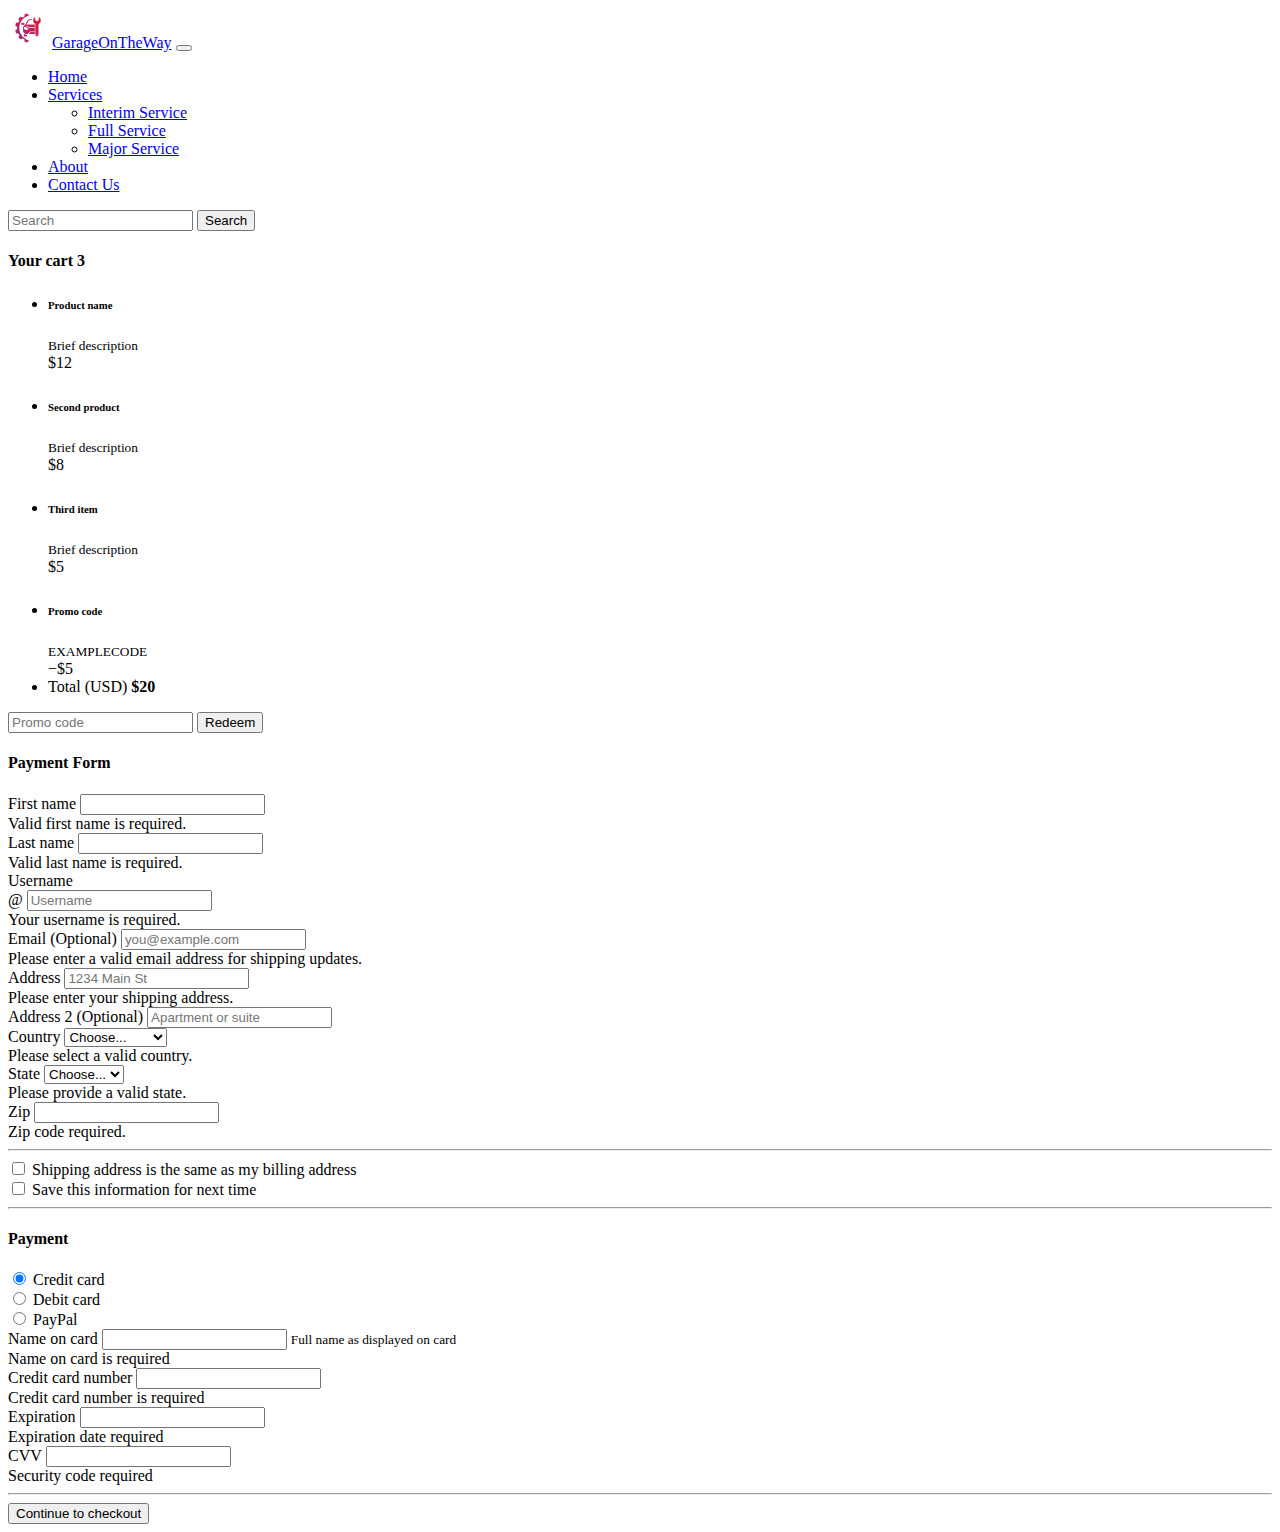
<file: AditiProject/contact.html>
<!doctype html>
<html lang="en">

<head>
    <!-- Required meta tags -->
    <meta charset="utf-8">
    <meta name="viewport" content="width=device-width, initial-scale=1">

    <!-- Bootstrap CSS -->
    <link href="https://cdn.jsdelivr.net/npm/bootstrap@5.0.2/dist/css/bootstrap.min.css" rel="stylesheet"
        integrity="sha384-EVSTQN3/azprG1Anm3QDgpJLIm9Nao0Yz1ztcQTwFspd3yD65VohhpuuCOmLASjC" crossorigin="anonymous">
    <link rel="icon" href="image/istockphoto-1036660952-612x612-removebg-preview (1).png">
    <title>GarageService</title>
</head>

<body>
    <nav class="navbar navbar-expand-lg navbar-dark bg-dark">
        <div class="container-fluid">
            <img src="image/istockphoto-1036660952-612x612-removebg-preview (1).png" width="40vw">
            <a class="navbar-brand" href="#">GarageOnTheWay</a>
            <button class="navbar-toggler" type="button" data-bs-toggle="collapse"
                data-bs-target="#navbarSupportedContent" aria-controls="navbarSupportedContent" aria-expanded="false"
                aria-label="Toggle navigation">
                <span class="navbar-toggler-icon"></span>
            </button>
            <div class="collapse navbar-collapse" id="navbarSupportedContent">
                <ul class="navbar-nav me-auto mb-2 mb-lg-0">
                    <li class="nav-item">
                        <a class="nav-link active" aria-current="page" href="index.html">Home</a>
                    </li>

                    <li class="nav-item dropdown">
                        <a class="nav-link dropdown-toggle" href="#" id="navbarDropdown" role="button"
                            data-bs-toggle="dropdown" aria-expanded="false">
                            Services
                        </a>
                        <ul class="dropdown-menu" aria-labelledby="navbarDropdown">
                            <li><a class="dropdown-item" href="#">Interim Service</a></li>
                            <li><a class="dropdown-item" href="#">Full Service</a></li>
                            <li><a class="dropdown-item" href="#">Major Service</a></li>
                        </ul>
                    </li>
                    <li class="nav-item">
                        <a class="nav-link" href="about.html">About</a>
                    </li>
                    <li class="nav-item">
                        <a class="nav-link" href="contact.html">Contact Us</a>
                    </li>
                </ul>
                <form class="d-flex">
                    <input class="form-control me-2" type="search" placeholder="Search" aria-label="Search">
                    <button class="btn btn-outline-success" type="submit">Search</button>
                </form>

            </div>
        </div>
    </nav>
    <!-- Navabar -->
    <!-- Navabar -->
    <div class="container my-4">
        <div class="row g-5">
            <div class="col-md-4 col-lg-4 order-md-last">
                <h4 class="d-flex justify-content-between align-items-center mb-3">
                    <span class="text-primary">Your cart</span>
                    <span class="badge bg-primary rounded-pill">3</span>
                </h4>
                <ul class="list-group mb-3">
                    <li class="list-group-item d-flex justify-content-between lh-sm">
                        <div>
                            <h6 class="my-0">Product name</h6>
                            <small class="text-body-secondary">Brief description</small>
                        </div>
                        <span class="text-body-secondary">$12</span>
                    </li>
                    <li class="list-group-item d-flex justify-content-between lh-sm">
                        <div>
                            <h6 class="my-0">Second product</h6>
                            <small class="text-body-secondary">Brief description</small>
                        </div>
                        <span class="text-body-secondary">$8</span>
                    </li>
                    <li class="list-group-item d-flex justify-content-between lh-sm">
                        <div>
                            <h6 class="my-0">Third item</h6>
                            <small class="text-body-secondary">Brief description</small>
                        </div>
                        <span class="text-body-secondary">$5</span>
                    </li>
                    <li class="list-group-item d-flex justify-content-between bg-body-tertiary">
                        <div class="text-success">
                            <h6 class="my-0">Promo code</h6>
                            <small>EXAMPLECODE</small>
                        </div>
                        <span class="text-success">−$5</span>
                    </li>
                    <li class="list-group-item d-flex justify-content-between">
                        <span>Total (USD)</span>
                        <strong>$20</strong>
                    </li>
                </ul>

                <form class="card p-2">
                    <div class="input-group">
                        <input type="text" class="form-control" placeholder="Promo code">
                        <button type="submit" class="btn btn-secondary">Redeem</button>
                    </div>
                </form>
            </div>
            <div class="col-md-7 col-lg-8">
                <h4 class="mb-3">Payment Form</h4>
                <form class="needs-validation" novalidate="">
                    <div class="row g-3">
                        <div class="col-sm-6">
                            <label for="firstName" class="form-label">First name</label>
                            <input type="text" class="form-control" id="firstName" placeholder="" value="" required="">
                            <div class="invalid-feedback">
                                Valid first name is required.
                            </div>
                        </div>

                        <div class="col-sm-6">
                            <label for="lastName" class="form-label">Last name</label>
                            <input type="text" class="form-control" id="lastName" placeholder="" value="" required="">
                            <div class="invalid-feedback">
                                Valid last name is required.
                            </div>
                        </div>

                        <div class="col-12">
                            <label for="username" class="form-label">Username</label>
                            <div class="input-group has-validation">
                                <span class="input-group-text">@</span>
                                <input type="text" class="form-control" id="username" placeholder="Username"
                                    required="">
                                <div class="invalid-feedback">
                                    Your username is required.
                                </div>
                            </div>
                        </div>

                        <div class="col-12">
                            <label for="email" class="form-label">Email <span
                                    class="text-body-secondary">(Optional)</span></label>
                            <input type="email" class="form-control" id="email" placeholder="you@example.com">
                            <div class="invalid-feedback">
                                Please enter a valid email address for shipping updates.
                            </div>
                        </div>

                        <div class="col-12">
                            <label for="address" class="form-label">Address</label>
                            <input type="text" class="form-control" id="address" placeholder="1234 Main St" required="">
                            <div class="invalid-feedback">
                                Please enter your shipping address.
                            </div>
                        </div>

                        <div class="col-12">
                            <label for="address2" class="form-label">Address 2 <span
                                    class="text-body-secondary">(Optional)</span></label>
                            <input type="text" class="form-control" id="address2" placeholder="Apartment or suite">
                        </div>

                        <div class="col-md-5">
                            <label for="country" class="form-label">Country</label>
                            <select class="form-select" id="country" required="">
                                <option value="">Choose...</option>
                                <option>United States</option>
                            </select>
                            <div class="invalid-feedback">
                                Please select a valid country.
                            </div>
                        </div>

                        <div class="col-md-4">
                            <label for="state" class="form-label">State</label>
                            <select class="form-select" id="state" required="">
                                <option value="">Choose...</option>
                                <option>California</option>
                            </select>
                            <div class="invalid-feedback">
                                Please provide a valid state.
                            </div>
                        </div>

                        <div class="col-md-3">
                            <label for="zip" class="form-label">Zip</label>
                            <input type="text" class="form-control" id="zip" placeholder="" required="">
                            <div class="invalid-feedback">
                                Zip code required.
                            </div>
                        </div>
                    </div>

                    <hr class="my-4">

                    <div class="form-check">
                        <input type="checkbox" class="form-check-input" id="same-address">
                        <label class="form-check-label" for="same-address">Shipping address is the same as my billing
                            address</label>
                    </div>

                    <div class="form-check">
                        <input type="checkbox" class="form-check-input" id="save-info">
                        <label class="form-check-label" for="save-info">Save this information for next time</label>
                    </div>

                    <hr class="my-4">

                    <h4 class="mb-3">Payment</h4>

                    <div class="my-3">
                        <div class="form-check">
                            <input id="credit" name="paymentMethod" type="radio" class="form-check-input" checked=""
                                required="">
                            <label class="form-check-label" for="credit">Credit card</label>
                        </div>
                        <div class="form-check">
                            <input id="debit" name="paymentMethod" type="radio" class="form-check-input" required="">
                            <label class="form-check-label" for="debit">Debit card</label>
                        </div>
                        <div class="form-check">
                            <input id="paypal" name="paymentMethod" type="radio" class="form-check-input" required="">
                            <label class="form-check-label" for="paypal">PayPal</label>
                        </div>
                    </div>

                    <div class="row gy-3">
                        <div class="col-md-6">
                            <label for="cc-name" class="form-label">Name on card</label>
                            <input type="text" class="form-control" id="cc-name" placeholder="" required="">
                            <small class="text-body-secondary">Full name as displayed on card</small>
                            <div class="invalid-feedback">
                                Name on card is required
                            </div>
                        </div>

                        <div class="col-md-6">
                            <label for="cc-number" class="form-label">Credit card number</label>
                            <input type="text" class="form-control" id="cc-number" placeholder="" required="">
                            <div class="invalid-feedback">
                                Credit card number is required
                            </div>
                        </div>

                        <div class="col-md-3">
                            <label for="cc-expiration" class="form-label">Expiration</label>
                            <input type="text" class="form-control" id="cc-expiration" placeholder="" required="">
                            <div class="invalid-feedback">
                                Expiration date required
                            </div>
                        </div>

                        <div class="col-md-3">
                            <label for="cc-cvv" class="form-label">CVV</label>
                            <input type="text" class="form-control" id="cc-cvv" placeholder="" required="">
                            <div class="invalid-feedback">
                                Security code required
                            </div>
                        </div>
                    </div>

                    <hr class="my-4">

                    <button class="w-100 btn btn-primary btn-lg" type="submit">Continue to checkout</button>
                </form>
            </div>
        </div>
    </div>
</body>

</html>
</file>
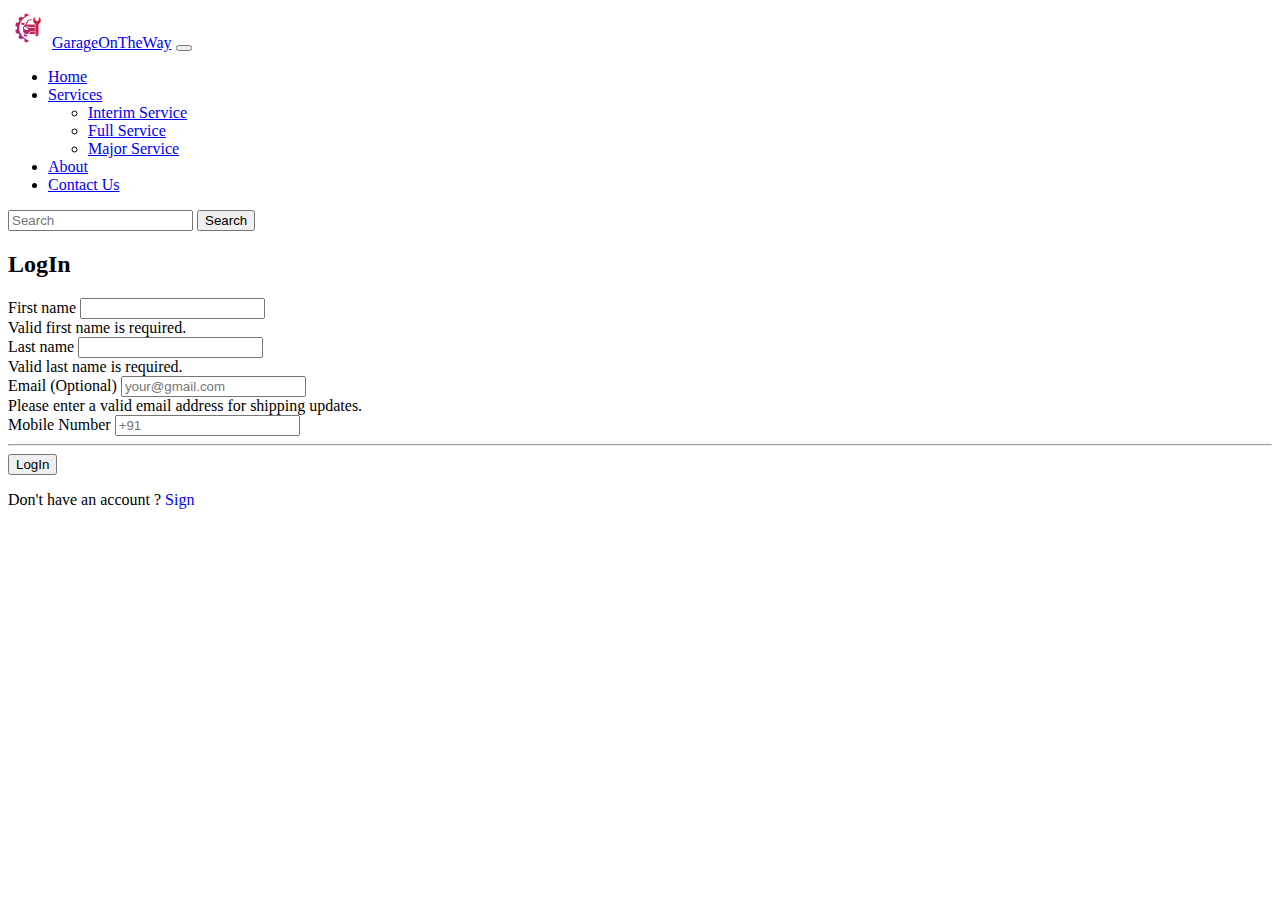
<file: AditiProject/login.html>
<!doctype html>
<html lang="en">

<head>
    <!-- Required meta tags -->
    <meta charset="utf-8">
    <meta name="viewport" content="width=device-width, initial-scale=1">

    <!-- Bootstrap CSS -->
    <link href="https://cdn.jsdelivr.net/npm/bootstrap@5.0.2/dist/css/bootstrap.min.css" rel="stylesheet"
        integrity="sha384-EVSTQN3/azprG1Anm3QDgpJLIm9Nao0Yz1ztcQTwFspd3yD65VohhpuuCOmLASjC" crossorigin="anonymous">
    <link rel="icon" href="image/istockphoto-1036660952-612x612-removebg-preview (1).png">
    <title>GarageService</title>
</head>

<body>
    <nav class="navbar navbar-expand-lg navbar-dark bg-dark">
        <div class="container-fluid">
            <img src="image/istockphoto-1036660952-612x612-removebg-preview (1).png" width="40vw">
            <a class="navbar-brand" href="#">GarageOnTheWay</a>
            <button class="navbar-toggler" type="button" data-bs-toggle="collapse"
                data-bs-target="#navbarSupportedContent" aria-controls="navbarSupportedContent" aria-expanded="false"
                aria-label="Toggle navigation">
                <span class="navbar-toggler-icon"></span>
            </button>
            <div class="collapse navbar-collapse" id="navbarSupportedContent">
                <ul class="navbar-nav me-auto mb-2 mb-lg-0">
                    <li class="nav-item">
                        <a class="nav-link active" aria-current="page" href="index.html">Home</a>
                    </li>

                    <li class="nav-item dropdown">
                        <a class="nav-link dropdown-toggle" href="#" id="navbarDropdown" role="button"
                            data-bs-toggle="dropdown" aria-expanded="false">
                            Services
                        </a>
                        <ul class="dropdown-menu" aria-labelledby="navbarDropdown">
                            <li><a class="dropdown-item" href="#">Interim Service</a></li>
                            <li><a class="dropdown-item" href="#">Full Service</a></li>
                            <li><a class="dropdown-item" href="#">Major Service</a></li>
                        </ul>
                    </li>
                    <li class="nav-item">
                        <a class="nav-link" href="about.html">About</a>
                    </li>
                    <li class="nav-item">
                        <a class="nav-link" href="contact.html">Contact Us</a>
                    </li>
                </ul>
                <form class="d-flex">
                    <input class="form-control me-2" type="search" placeholder="Search" aria-label="Search">
                    <button class="btn btn-outline-success" type="submit">Search</button>
                </form>

            </div>
        </div>
    </nav>
    <!-- Navabar -->
    <div class="container m-5">
        <div class="col-md-8 col-lg-5 border p-5">
            <h2 class="mb-3">LogIn</h2>
            <form class="needs-validation" novalidate="">
                <div class="row g-3">
                    <div class="col-sm-6">
                        <label for="firstName" class="form-label">First name</label>
                        <input type="text" class="form-control" id="firstName" placeholder="" value="" required="">
                        <div class="invalid-feedback">
                            Valid first name is required.
                        </div>
                    </div>
                    <div class="col-sm-6">
                        <label for="lastName" class="form-label">Last name</label>
                        <input type="text" class="form-control" id="lastName" placeholder="" value="" required="">
                        <div class="invalid-feedback">
                            Valid last name is required.
                        </div>
                    </div>
                    <div class="col-12">
                        <label for="email" class="form-label">Email <span
                                class="text-body-secondary">(Optional)</span></label>
                        <input type="email" class="form-control" id="email" placeholder="your@gmail.com">
                        <div class="invalid-feedback">
                            Please enter a valid email address for shipping updates.
                        </div>
                    </div>

                    <div class="col-12">
                        <label for="address2" class="form-label">Mobile Number<span
                                class="text-body-secondary"></span></label>
                        <input type="text" class="form-control" id="number" placeholder="+91">
                    </div>

                </div>
                <hr class="my-4">
                <button class="w-100 btn btn-primary btn-lg" type="submit">LogIn</button>
            </form>
            <p class=" my-4 text-center">Don't have an account ? <a href="#" style="text-decoration: none;">Sign</a> </p>
        </div>
    </div>

</body>

</html>
</file>
